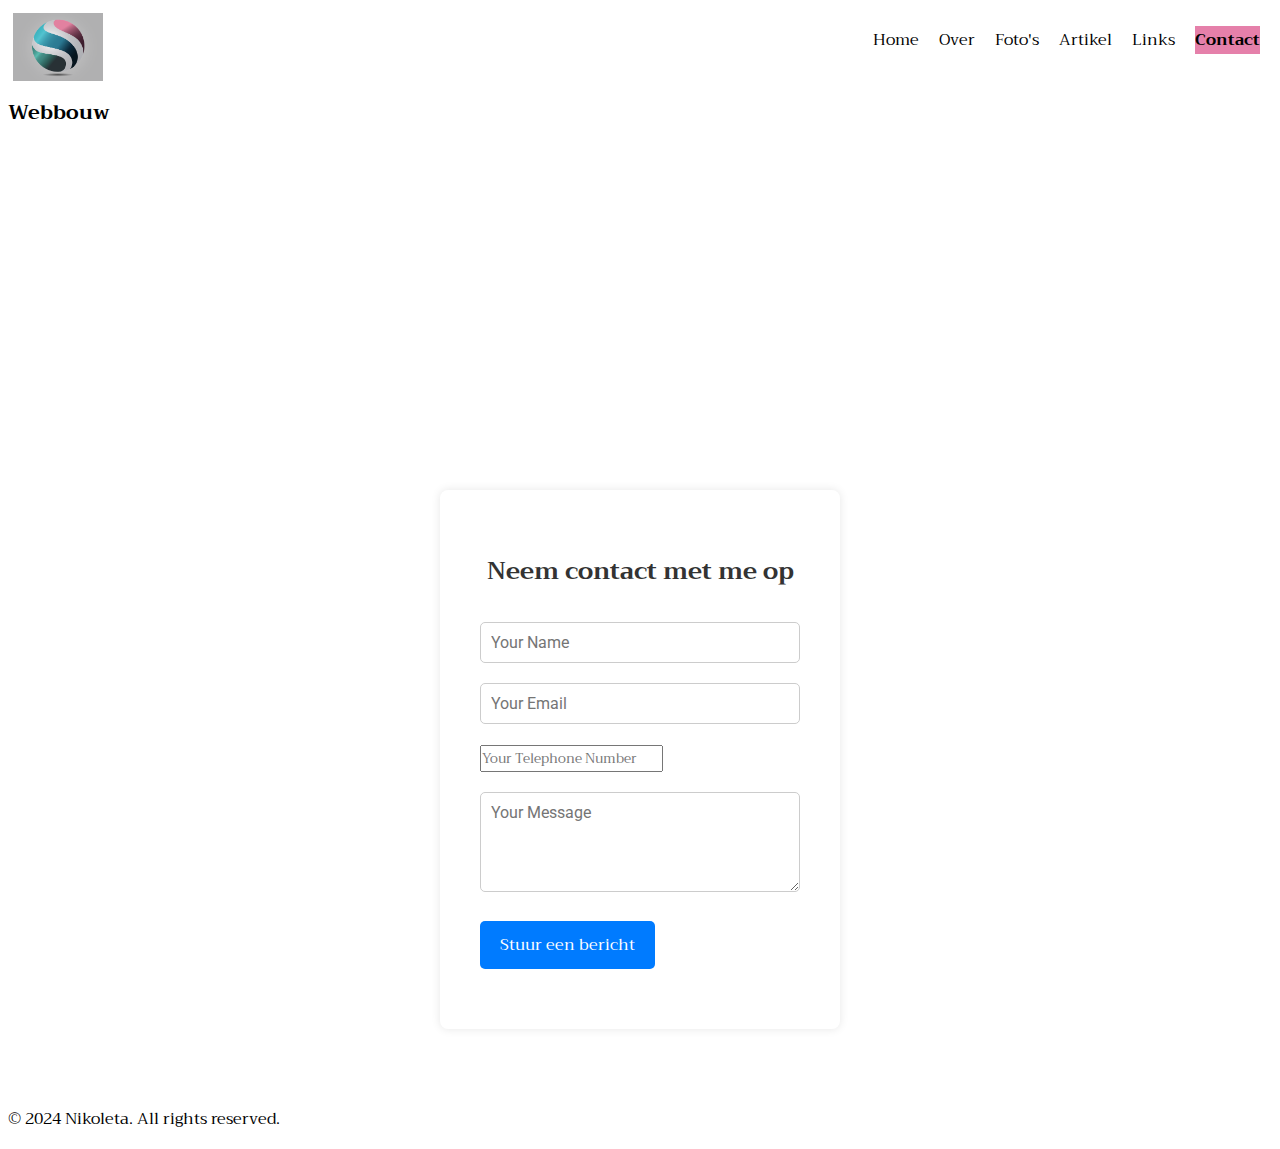
<file: contact.html>
<!DOCTYPE html>
<html lang="nl">

<head>
    <meta charset="UTF-8">
    <meta name="viewport" content="width=device-width, initial-scale=1.0">
    <title>Contact Form</title>
    <link rel="stylesheet" href="./styles/contact.css">
    <link rel="stylesheet" href="https://fonts.googleapis.com/css?family=Trirong">
    <link href="https://fonts.googleapis.com/css2?family=Roboto:ital,wght@1,100&display=swap" rel="stylesheet">
</head>

<body>
    <a href="index.html" class="logo-link">
        <div class="logo-container">
            <img src="./img/logofoto.png" alt="Logo" class="logo-image">
        </div>
        <div class="logo-text">Webbouw</div>
    </a>
        <!-- Hamburger icon -->
        <div class="hamburger-menu" onclick="toggleMenu()">
            <div class="bar"></div>
            <div class="bar"></div>
            <div class="bar"></div>
        </div>
        <nav id="mobile-nav">
            <ul>
                <li >
                    <a href="index.html">Home</a>
                </li>
                <li><a href="over.html">Over</a></li>
                <li><a href="fotos.html">Foto's</a></li>
                <li><a href="artikel.html">Artikel</a></li>
                
                <li class="submenu-parent">
                    <a href="#">Links</a>
                    <ul class="submenu">
                        <li><a href="github.html">Github</a></li>
                        <li><a href="https://www.ictergezocht.nl/blog/functies-in-de-ict/54_wat-doet-een-front-end-developer/">ICT</a></li>
                    </ul>
                </li>
                <li class="current-page"><a href="contact.html">Contact</a></li>
            </ul>
        </nav>

        <nav class="hidden">
            <ul>
                <li>
                    <a href="index.html">Home</a>
                </li>
                <li><a href="over.html">Over</a></li>
                <li><a href="fotos.html">Foto's</a></li>
                <li><a href="artikel.html">Artikel</a></li>
                <li>
                    <a href="#">Links</a>
                    <ul class="submenu_">
                        <li><a href="https://github.com/Nikoleta79">Github</a></li>
                        <li><a href="https://www.ictergezocht.nl/blog/functies-in-de-ict/54_wat-doet-een-front-end-developer/">ICT</a></li>
                    </ul>
                </li>
                <li class="current-page"><a href="contact.html">Contact</a></li>
            </ul>
        </nav>


   
    <div class="container">
        <iframe
            src="https://www.google.com/maps/embed?pb=!1m18!1m12!1m3!1d76141.2641492187!2d4.455261237889326!3d52.13183564019535!2m3!1f0!2f0!3f0!3m2!1i1024!2i768!4f13.1!3m3!1m2!1s0x47c5c6a00381babd%3A0x68b1bf204fbc3b92!2sLOI%20-%20Leidse%20Onderwijsinstellingen!5e0!3m2!1snl!2snl!4v1707048240037!5m2!1snl!2snl"
            style="border:0; width:100%;" height="450" allowfullscreen="" loading="lazy"
            referrerpolicy="no-referrer-when-downgrade"></iframe>
        <div class="form-container">
            <form id="contact-form" method="post" action="https://jkorpela.fi/cgi-bin/echo.cgi">
                <h2>Neem contact met me op</h2>
                <div class="form-group">
                    <input type="text" name="name" id="name" placeholder="Your Name" required>
                </div>
                <div class="form-group">
                    <input type="email" name="email" id="email" placeholder="Your Email" required>
                </div>
                <div class="form-group">
                    <input type="tel" name="phone" id="phone" placeholder="Your Telephone Number">
                </div>
                <div class="form-group">
                    <textarea name="message" id="message" placeholder="Your Message" required></textarea>
                </div>
                <div class="form-group">
                    <button type="submit">Stuur een bericht</button>
                </div>
            </form>
        </div>
    </div>

    <footer class="footer">
        <p>&copy; 2024 Nikoleta. All rights reserved.</p>
    </footer>
    <script>
        document.getElementById('moleButton').addEventListener('click', function (event) {
            event.preventDefault();
            window.location.href = 'https://github.com/Nikoleta79/Molegame';
        });
    
        function toggleMenu() {
    var desktopNav = document.querySelector('nav:not(#mobile-nav)');
    desktopNav.classList.toggle('hidden');
    var newNav = document.querySelector('nav');
    newNav.classList.toggle('hidden');
}
    </script>
</body>

</html>
</file>
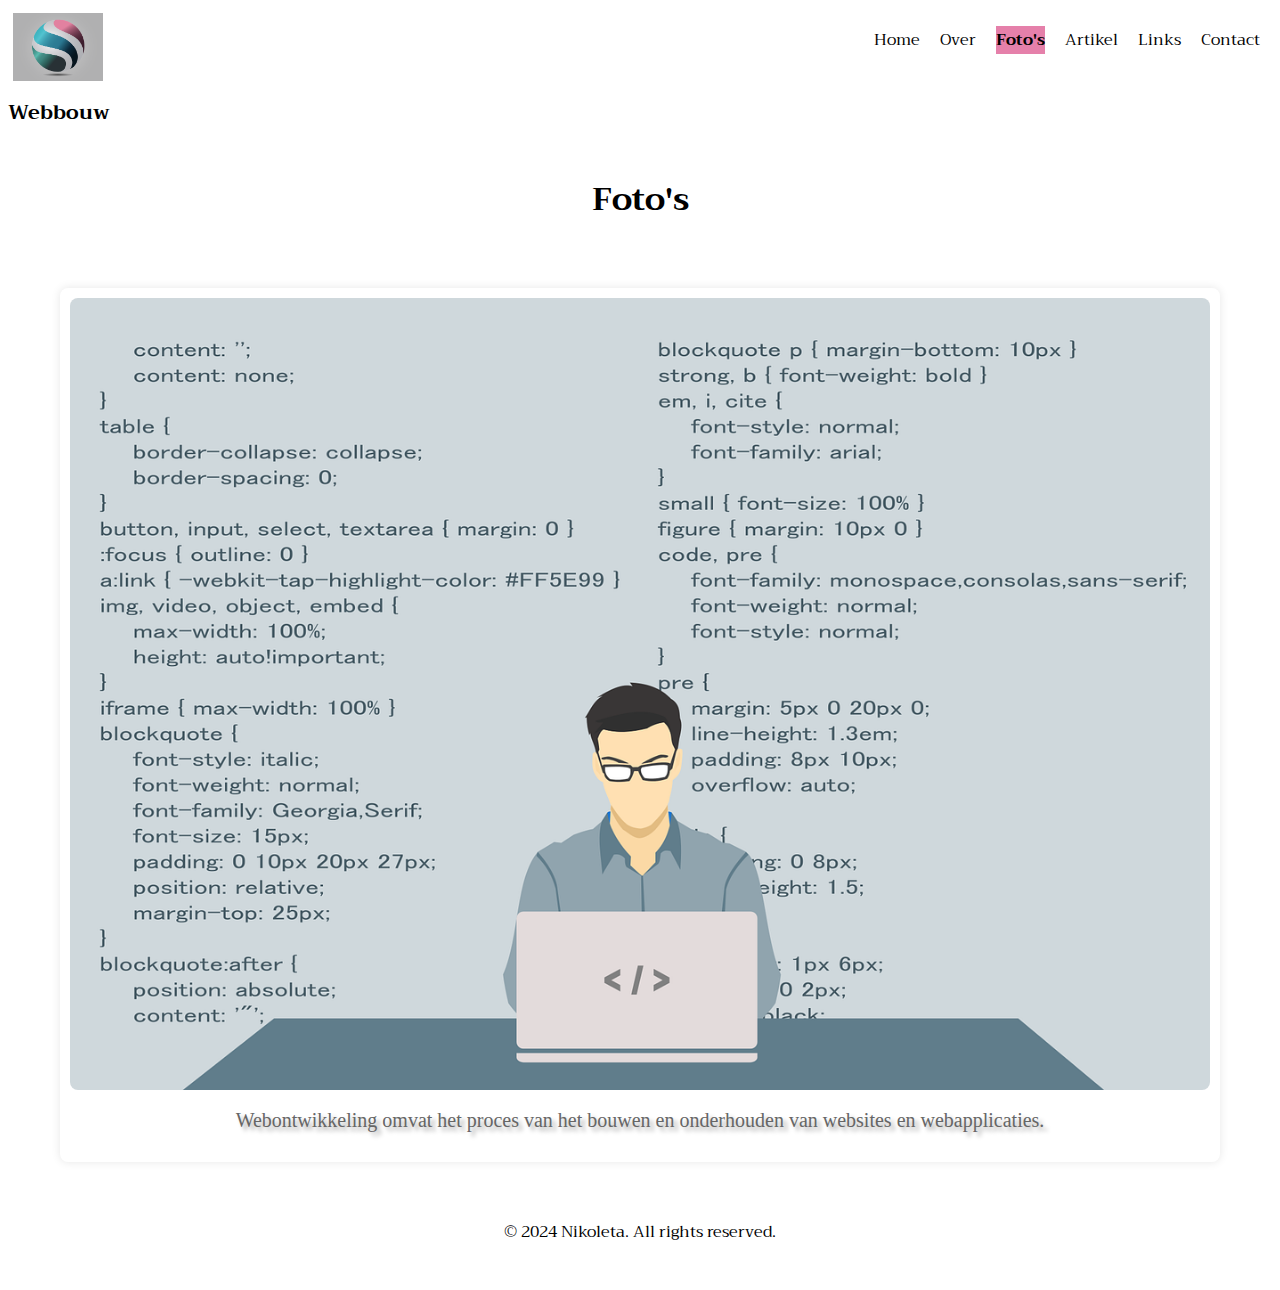
<file: fotos.html>
<!DOCTYPE html>
<html lang="nl">

<head>
    <meta charset="UTF-8">
    <meta name="viewport" content="width=device-width, initial-scale=1.0">
    <title>Photo Gallery</title>
    <link rel="stylesheet" href="./styles/fotos.css">
    <link rel="stylesheet" href="https://fonts.googleapis.com/css?family=Trirong">
    <link href="https://fonts.googleapis.com/css2?family=Montserrat:ital,wght@0,100..900;1,100..900&display=swap"
        rel="stylesheet">
    <style>
    </style>
</head>

<body>
    <a href="index.html" class="logo-link">
        <div class="logo-container">
            <img src="./img/logofoto.png" alt="Logo" class="logo-image">
        </div>
        <div class="logo-text">Webbouw</div>
    </a>
        <!-- Hamburger icon -->
        <div class="hamburger-menu" onclick="toggleMenu()">
            <div class="bar"></div>
            <div class="bar"></div>
            <div class="bar"></div>
        </div>
        <nav id="mobile-nav">
            <ul>
                <li >
                    <a href="index.html">Home</a>
                </li>
                <li><a href="over.html">Over</a></li>
                <li class="current-page"><a href="fotos.html">Foto's</a></li>
                <li><a href="artikel.html">Artikel</a></li>
                
                <li class="submenu-parent">
                    <a href="#">Links</a>
                    <ul class="submenu">
                        <li><a href="github.html">Github</a></li>
                        <li><a href="https://www.ictergezocht.nl/blog/functies-in-de-ict/54_wat-doet-een-front-end-developer/">ICT</a></li>
                    </ul>
                </li>
                <li><a href="contact.html">Contact</a></li>
            </ul>
        </nav>

        <nav class="hidden">
            <ul>
                <li>
                    <a href="index.html">Home</a>
                </li>
                <li><a href="over.html">Over</a></li>
                <li class="current-page"><a href="fotos.html">Foto's</a></li>
                <li><a href="artikel.html">Artikel</a></li>
                <li>
                    <a href="#">Links</a>
                    <ul class="submenu_">
                        <li><a href="https://github.com/Nikoleta79">Github</a></li>
                        <li><a href="https://www.ictergezocht.nl/blog/functies-in-de-ict/54_wat-doet-een-front-end-developer/">ICT</a></li>
                    </ul>
                </li>
                <li><a href="contact.html">Contact</a></li>
            </ul>
        </nav>


    <header>
        <h1>Foto's</h1>
    </header>

    <main class="photo-gallery">
        <div class="photo">
            <img src="./img/programmer.png" alt="Foto 1">
            <p class="caption">Webontwikkeling omvat het proces van het bouwen en onderhouden van websites en
                webapplicaties.</p>
        </div>
        <div class="photo">
            <img src="./img/code.jpg" alt="Foto 2">
            <p class="caption">Webontwikkeling biedt een breed scala aan mogelijkheden om digitale producten te creëren.
            </p>
        </div>
        <div class="photo">
            <img src="./img/hands.jpg" alt="Photo 3">
            <p class="caption">Neem contact met mij op voor meer informatie</p>
        </div>
    </main>
    <script>
        let currentPhotoIndex = 0;
        const photos = document.querySelectorAll('.photo');
        for (let i = 1; i < photos.length; i++) {
            photos[i].style.display = 'none';
        }
        function showNextPhoto() {
            photos[currentPhotoIndex].style.display = 'none';
            currentPhotoIndex = (currentPhotoIndex + 1) % photos.length;
            photos[currentPhotoIndex].style.display = 'block';
        }
        setInterval(showNextPhoto, 10000);
    </script>
    <footer class="footer">
        <p>&copy; 2024 Nikoleta. All rights reserved.</p>
    </footer>
    <script>
        document.getElementById('moleButton').addEventListener('click', function (event) {
            event.preventDefault();
            window.location.href = 'https://github.com/Nikoleta79/Molegame';
        });
    
        function toggleMenu() {
    var desktopNav = document.querySelector('nav:not(#mobile-nav)');
    desktopNav.classList.toggle('hidden');
    var newNav = document.querySelector('nav');
    newNav.classList.toggle('hidden');
}
    </script>
</body>

</html>
</file>
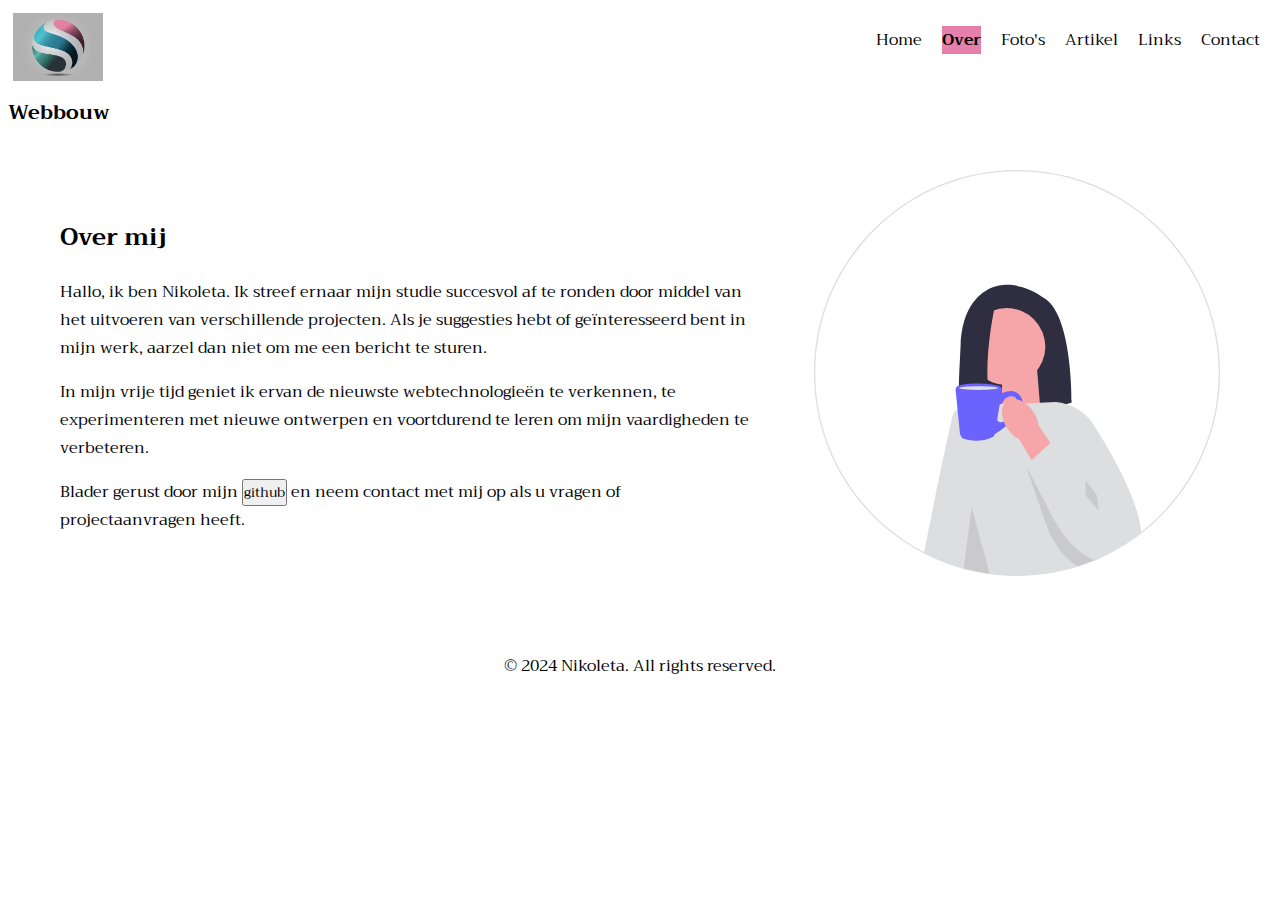
<file: over.html>
<!DOCTYPE html>
<html lang="nl">

<head>
    <meta charset="UTF-8">
    <meta name="viewport" content="width=device-width, initial-scale=1.0">
    <title>About Me</title>
    <link rel="stylesheet" href="./styles/over.css">
    <link rel="stylesheet" href="https://fonts.googleapis.com/css?family=Trirong">
</head>

<body>
    <a href="index.html" class="logo-link">
        <div class="logo-container">
            <img src="./img/logofoto.png" alt="Logo" class="logo-image">
        </div>
        <div class="logo-text">Webbouw</div>
    </a>
        <!-- Hamburger icon -->
        <div class="hamburger-menu" onclick="toggleMenu()">
            <div class="bar"></div>
            <div class="bar"></div>
            <div class="bar"></div>
        </div>
        <nav id="mobile-nav">
            <ul>
                <li >
                    <a href="index.html">Home</a>
                </li>
                <li class="current-page"><a href="over.html">Over</a></li>
                <li><a href="fotos.html">Foto's</a></li>
                <li><a href="artikel.html">Artikel</a></li>
                
                <li class="submenu-parent">
                    <a href="#">Links</a>
                    <ul class="submenu">
                        <li><a href="github.html">Github</a></li>
                        <li><a href="https://www.ictergezocht.nl/blog/functies-in-de-ict/54_wat-doet-een-front-end-developer/">ICT</a></li>
                    </ul>
                </li>
                <li><a href="contact.html">Contact</a></li>
            </ul>
        </nav>

        <nav class="hidden">
            <ul>
                <li>
                    <a href="index.html">Home</a>
                </li>
                <li class="current-page"><a href="over.html">Over</a></li>
                <li><a href="fotos.html">Foto's</a></li>
                <li><a href="artikel.html">Artikel</a></li>
                <li>
                    <a href="#">Links</a>
                    <ul class="submenu_">
                        <li><a href="https://github.com/Nikoleta79">Github</a></li>
                        <li><a href="https://www.ictergezocht.nl/blog/functies-in-de-ict/54_wat-doet-een-front-end-developer/">ICT</a></li>
                    </ul>
                </li>
                <li><a href="contact.html">Contact</a></li>
            </ul>
        </nav>


    <header>
        <section class="hero">
            <div class="container">
                <div class="hero-content">
                    <div class="hero-text">
                        <h2>Over mij</h2>
                        <p>Hallo, ik ben Nikoleta. Ik streef ernaar mijn studie succesvol af te ronden door middel van
                            het uitvoeren van verschillende projecten. Als je suggesties hebt of geïnteresseerd bent in
                            mijn werk, aarzel dan niet om me een bericht te sturen.</p>
                        <p>In mijn vrije tijd geniet ik ervan de nieuwste webtechnologieën te verkennen, te
                            experimenteren met nieuwe ontwerpen en voortdurend te leren om mijn vaardigheden te
                            verbeteren.</p>
                        <p>Blader gerust door mijn <button id="github">github</button> en neem contact met mij op als u
                            vragen of projectaanvragen heeft.</p>
                        <script>
                            document.getElementById('github').addEventListener('click', function (event) {
                                event.preventDefault();
                                window.location.href = 'https://github.com/Nikoleta79/Molegame';
                            });
                        </script>
                    </div>
                    <div class="hero-image">
                        <img src = "./img/happy.svg.svg" alt="My Happy SVG">
                    </div>
                </div>
            </div>
        </section>
    </header>

    <footer class="footer">
        
            <p>&copy; 2024 Nikoleta. All rights reserved.</p>
        
    </footer>
    <script>
        document.getElementById('moleButton').addEventListener('click', function (event) {
            event.preventDefault();
            window.location.href = 'https://github.com/Nikoleta79/Molegame';
        });
    
        function toggleMenu() {
    var desktopNav = document.querySelector('nav:not(#mobile-nav)');
    desktopNav.classList.toggle('hidden');
    var newNav = document.querySelector('nav');
    newNav.classList.toggle('hidden');
}
    </script>
</body>

</html>
</file>
<file: styles/contact.css>
:root {
    --main-color: #3498db;
    --secondary-color: #e74c3c;
    
}
nav ul li a:hover {
    color: var(--secondary-color);
}
nav ul {
    list-style-type: none;
}

nav {
    position: absolute;
    top: 10px;
    right: 10px;
}

nav ul {
    list-style-type: none;
    display: flex;
    justify-content: flex-end;
    align-items: center;
}

nav ul li {
    margin-left: 10px;
    position: relative;
}

nav ul li a {
    color: black;
}

nav ul li {
    display: inline;
    margin: 0 10px;
}



nav ul {
    list-style-type: none;
}

nav ul li {
    display: inline;
    margin: 0 10px;
}


.logo {
    display: flex;
    align-items: center;
    text-decoration: none;
    color: black;
}

.logo-container .logo-image {
    width: 100px;
    height: auto;
    margin-right: 20px;
    padding: 5px;
    background-color: white;
}

.logo-text {
    font-weight: bold;
    font-size: 20px;
    color: black;
    text-decoration: none;
}

.logo span {
    font-weight: bold;
    font-size: 20px;
}

.logo-link {
    text-decoration: none;
    color: inherit;
}
nav ul li.current-page:hover .submenu {
    display: block;
}


* {
    padding: 0;
    box-sizing: border-box;
    text-decoration: none;
    font-family: "Trirong";
}

span {
    font-style: italic;
    text-shadow: 0 0.032em 0 #b0b0b0, 0px 0.15em 0.11em rgba(0, 0, 0, 0.15), 0px 0.25em 0.021em rgba(0, 0, 0, 0.1), 0px 0.32em 0.32em rgba(0, 0, 0, 0.1);
    color: black;
    font-size: 20px;
    position: absolute;
    top: 10px;
    left: 10px;
}


.current-page {
    background-color: #e06598d3;
    
    color: white;
    
    font-weight: bold;
    
}

.submenu {
    display: none;
    position: absolute;
    background-color: white;
    padding: 10px;
    box-shadow: 0px 8px 16px 0px rgba(0, 0, 0, 0.2);
}

.submenu li {
    margin: 5px 0;
}

.submenu a {
    color: black;
    text-decoration: none;
    display: block;
}

.submenu a:hover {
    color: blue;
}

.submenu-parent:hover .submenu {
    display: block;
}



.circle-logo {
    display: inline-flex;
    justify-content: center;
    align-items: center;
    width: 50px;
    height: 50px;
    background-color: lightpink;
    border-radius: 50%;
    text-decoration: none;
    color: black;
    font-size: 16px;
    font-weight: bold;
    margin-right: 10px;
    }

.circle-logo span {
    color: white;
    font-size: 24px;
    font-weight: bold;
}

.circle-logo:hover {
    background-color: pink;
   }


.container {
    width: 100%;
    display: flex;
    flex-direction: column;
    justify-content: center;
    align-items: center;
    padding: 20px;
}

.form-container {
    width: 100%;
    max-width: 400px;
    padding: 40px;
    background-color: #fff;
    border-radius: 8px;
    box-shadow: 0 0 10px rgba(0, 0, 0, 0.1);
    margin-bottom: 40px; 
    margin-top: 40px; 
}

iframe {
    width: 100%;
    height: 300px;
    border: 0;
}

h2 {
    text-align: center;
    margin-bottom: 30px;
    color: #333;
}

.form-group {
    margin-bottom: 20px;
}

input[type="text"],
input[type="email"],
textarea {
    width: 100%;
    padding: 10px;
    border: 1px solid #ccc;
    border-radius: 5px;
    font-size: 16px;
    font-family:'Roboto', sans-serif;;
}

textarea {
    height: 100px;
}

button[type="submit"] {
    background-color: #007bff;
    color: #fff;
    border: none;
    padding: 10px 20px;
    border-radius: 5px;
    cursor: pointer;
    font-size: 16px;
    transition: background-color 0.3s ease;
}

button[type="submit"]:hover {
    background-color: #0056b3;
}




@media only screen and (max-width: 320px) {

    iframe {
        height: 200px;
    }

    .container {
        padding: 10px;
    }

    .form-container {
        width: 100%;
        padding: 20px;
        margin-bottom: 20px;
        margin-top: 20px;
    }    
}



@media only screen and (min-width: 1440px) {


    .container {
        padding: 0 80px; 
    }

    .articles {
        grid-template-columns: repeat(auto-fit, minmax(400px, 1fr)); /* Adjust grid layout for better content presentation */
        gap: 40px; 
    }

    .articles article {
        padding: 40px; 
    }

    h2 {
        font-size: 28px; 
    }

    p {
        font-size: 18px; 
    }
}



@media (max-width: 320px) {
    .html_size{
        max-width:320px;
        width:320px;
    }
    body{
        max-width:320px;     
    }
    nav {
        position: static;
        text-align: center;
    }

    nav ul {
        flex-direction: column;
        align-items: center;
    }

    nav ul li {
        margin-left: 0;
        margin-bottom: 10px;
        position: static;
    }

.container {
    margin-left:20px !important;
        width:300px;
        flex-direction: column;
        align-items: center;
        margin: 0px;
    }
    
}


@media (max-width: 768px) {
    
    header {
        padding: 10px;
    }

    .logo-container img {
        width: 80px;
        height: auto;
    }

    .navbar {
        justify-content: center;
    }

    .navbar ul {
        flex-direction: column;
        align-items: center;
    }

    .navbar ul li {
        margin-left: 0;
        margin-bottom: 10px;
    }

    
    .container {
        padding: 20px;
    }
}

@media (max-width: 320px) {
    .hamburger-menu {
        display: block !important;
    }

    nav#mobile-nav {
        display: none;
        position: absolute;
        top: 0;
        right: 0;
        background-color: #f9f9f9;
        padding: 20px;
        width: 200px;
    }

nav#mobile-nav.open {
display: block;
}
nav#mobile-nav.open ul {
display: block;
}
}
.bar {
    width: 25px;
    height: 3px;
    background-color: #333;
    margin: 5px 0;
}

.hamburger-menu {
    display: none;
    cursor: pointer;
    padding: 10px;
}


nav.hidden {
display: none;
}

.submenu_ {
    display: flex;
    margin-left:10px;
    background-color: white;
    padding: 10px;
    box-shadow: 0px 8px 16px 0px rgba(0, 0, 0, 0.2);
}
.footer p{
    font-size: 16px;
}
</file>
<file: styles/fotos.css>
:root {
    --main-color: #3498db;
    --secondary-color: #e74c3c;
    }
    nav ul li a:hover {
        color: var(--secondary-color);
    }
    nav ul {
        list-style-type: none;
    }
    
    nav {
        position: absolute;
        top: 10px;
        right: 10px;
    }
    
    nav ul {
        list-style-type: none;
        display: flex;
        justify-content: flex-end;
        align-items: center;
    }
    
    nav ul li {
        margin-left: 10px;
        position: relative;
    }
    
    nav ul li a {
        color: black;
    }
    
    nav ul li {
        display: inline;
        margin: 0 10px;
    }
    
    
    
    nav ul {
        list-style-type: none;
    }
    
    nav ul li {
        display: inline;
        margin: 0 10px;
    }
    
    
    .logo {
        display: flex;
        align-items: center;
        text-decoration: none;
        color: black;
    }
    
    .logo-container .logo-image {
        width: 100px;
        height: auto;
        margin-right: 20px;
        padding: 5px;
        background-color: white;
    }
    
    .logo-text {
        font-weight: bold;
        font-size: 20px;
        color: black;
        text-decoration: none;
    }
    
    .logo span {
        font-weight: bold;
        font-size: 20px;
    }
    
    .logo-link {
        text-decoration: none;
        color: inherit;
    }
    nav ul li.current-page:hover .submenu {
        display: block;
    }


* {
    padding: 0;
    box-sizing: border-box;
    text-decoration: none;
    font-family: "Trirong";
}

span {
    font-style: italic;
    text-shadow: 0 0.032em 0 #b0b0b0, 0px 0.15em 0.11em rgba(0, 0, 0, 0.15), 0px 0.25em 0.021em rgba(0, 0, 0, 0.1), 0px 0.32em 0.32em rgba(0, 0, 0, 0.1);
    color: black;
    font-size: 20px;
    position: absolute;
    top: 10px;
    left: 10px;
}

.current-page {
    background-color: #e06598d3;
    color: white;
    font-weight: bold;
    }

.submenu {
    display: none;
    position: absolute;
    background-color: white;
    padding: 10px;
    box-shadow: 0px 8px 16px 0px rgba(0, 0, 0, 0.2);
}

.submenu li {
    margin: 5px 0;
}

.submenu a {
    color: black;
    text-decoration: none;
    display: block;
}

.submenu a:hover {
    color: blue;
}

.submenu-parent:hover .submenu {
    display: block;
}


.circle-logo {
    display: inline-flex;
    justify-content: center;
    align-items: center;
    width: 50px;
    height: 50px;
    background-color: lightpink;
    border-radius: 50%;
    text-decoration: none;
    color: black;
    font-size: 16px;
    font-weight: bold;
    margin-right: 10px;
   }

.circle-logo span {
    color: white;
    font-size: 24px;
    font-weight: bold;
}

.circle-logo:hover {
    background-color: pink;
    }



header {
    text-align: center;
    padding: 20px 0;
}

.photo-gallery {
    max-width: 1200px;
    margin: 0 auto;
    display: grid;
    grid-template-columns: repeat(auto-fit, minmax(250px, 1fr));
    gap: 20px;
    padding: 20px;
}

.photo {
    background-color: #fff;
    border-radius: 8px;
    box-shadow: 0 0 10px rgba(0, 0, 0, 0.1);
    padding: 10px;
    transition: transform 0.3s ease;
}

.photo img {
    width: 100%;
    border-radius: 8px;
}

.photo:hover {
    transform: translateY(-5px);
}

.caption {
    text-align: center;
    margin-top: 10px;
    color: #666;
    font-family: 'Tangerine', serif;
    font-size: 20px;
    text-shadow: 4px 4px 4px #aaa;
}

footer {
    text-align: center;
    padding: 20px 0;
}

@media only screen and (max-width: 320px) {
    

    .wallpaper {
        height: auto;
    }

    .container {
        flex-direction: column;
        align-items: center;
    }

    .column img {
        margin-right: 0;
        margin-bottom: 20px;
    }

    .plaatjes-container {
        flex-direction: column;
    }

    .plaatje-item {
        width: 100%;
    }
}

@media only screen and (min-width: 768px) {
    .container {
        flex-direction: row;
        justify-content: space-between;
    }

    .Foto,
    .column {
        flex-direction: column;
        align-items: center;
        padding: 20px;
    }

    .column img {
        margin-right: 0;
        margin-bottom: 20px;
    }
}
@media only screen and (min-width: 1440px) {


    .photo-gallery {
        padding: 20px 40px;
    }

    .photo {
        padding: 20px;
    }
}





@media (max-width: 320px) {
    .html_size{
        max-width:320px;
        width:320px;
    }
    body{
        max-width:320px;     
    }
    nav {
        position: static;
        text-align: center;
    }

    nav ul {
        flex-direction: column;
        align-items: center;
    }

    nav ul li {
        margin-left: 0;
        margin-bottom: 10px;
        position: static;
    }

.container {
    margin-left:20px !important;
        width:300px;
        flex-direction: column;
        align-items: center;
        margin: 0px;
    }
    
}


@media (max-width: 768px) {
    
    header {
        padding: 10px;
    }

    .logo-container img {
        width: 80px;
        height: auto;
    }

    .navbar {
        justify-content: center;
    }

    .navbar ul {
        flex-direction: column;
        align-items: center;
    }

    .navbar ul li {
        margin-left: 0;
        margin-bottom: 10px;
    }

    
    .container {
        padding: 20px;
    }
}
@media (max-width: 320px) {
    .hamburger-menu {
        display: block !important;
    }

    nav#mobile-nav {
        display: none;
        position: absolute;
        top: 0;
        right: 0;
        background-color: #f9f9f9;
        padding: 20px;
        width: 200px;
    }

nav#mobile-nav.open {
display: block;
}
nav#mobile-nav.open ul {
display: block;
}
}
.bar {
    width: 25px;
    height: 3px;
    background-color: #333;
    margin: 5px 0;
}
.hamburger-menu {
    display: none;
    cursor: pointer;
    padding: 10px;
}


nav.hidden {
display: none;
}
.submenu_ {
    display: flex;
    margin-left:10px;
    background-color: white;
    padding: 10px;
    box-shadow: 0px 8px 16px 0px rgba(0, 0, 0, 0.2);
}
.footer p{
    font-size: 16px;
    display: block;
    margin-block-start: 1em;
    margin-block-end: 1em;
    margin-inline-start: 0px;
    margin-inline-end: 0px;
}
</file>
<file: styles/over.css>
:root {
    --main-color: #3498db;
    --secondary-color: #e74c3c;
    }
.submenu-parent:hover .submenu {
    display: block;
}
nav ul li a:hover {
    color: var(--secondary-color);
}
nav ul {
    list-style-type: none;
}

nav {
    position: absolute;
    top: 10px;
    right: 10px;
}

nav ul {
    list-style-type: none;
    display: flex;
    justify-content: flex-end;
    align-items: center;
}

nav ul li {
    margin-left: 10px;
    position: relative;
}

nav ul li a {
    color: black;
}

nav ul li {
    display: inline;
    margin: 0 10px;
}



nav ul {
    list-style-type: none;
}

nav ul li {
    display: inline;
    margin: 0 10px;
}


.logo {
    display: flex;
    align-items: center;
    text-decoration: none;
    color: black;
}

.logo-container .logo-image {
    width: 100px;
    height: auto;
    margin-right: 20px;
    padding: 5px;
    background-color: white;
}

.logo-text {
    font-weight: bold;
    font-size: 20px;
    color: black;
    text-decoration: none;
}

.logo span {
    font-weight: bold;
    font-size: 20px;
}

.logo-link {
    text-decoration: none;
    color: inherit;
}
nav ul li.current-page:hover .submenu {
    display: block;
}


* {
    padding: 0;
    box-sizing: border-box;
    text-decoration: none;
    font-family: "Trirong";
}

span {
    font-style: italic;
    text-shadow: 0 0.032em 0 #b0b0b0, 0px 0.15em 0.11em rgba(0, 0, 0, 0.15), 0px 0.25em 0.021em rgba(0, 0, 0, 0.1), 0px 0.32em 0.32em rgba(0, 0, 0, 0.1);
    color: black;
    font-size: 20px;
    position: absolute;
    top: 10px;
    left: 10px;
}


.current-page {
    background-color: #e06598d3;
    color: white;
    font-weight: bold;
    }

.submenu {
    display: none;
    position: absolute;
    background-color: white;
    padding: 10px;
    box-shadow: 0px 8px 16px 0px rgba(0, 0, 0, 0.2);
}

.submenu li {
    margin: 5px 0;
}

.submenu a {
    color: black;
    text-decoration: none;
    display: block;
}

.submenu a:hover {
    color: blue;
}

.submenu-parent:hover .submenu {
    display: block;
}

.circle-logo {
    display: inline-flex;
    justify-content: center;
    align-items: center;
    width: 50px;
    height: 50px;
    background-color: lightpink;
    border-radius: 50%;
    text-decoration: none;
    color: black;
    font-size: 16px;
    font-weight: bold;
    margin-right: 10px;
    }

.circle-logo span {
    color: white;
    font-size: 24px;
    font-weight: bold;
}

.circle-logo:hover {
    background-color: pink;
    }

.container {
    max-width: 1200px;
    margin: 0 auto;
    padding: 0 20px;
}


.hero {
    background-color: #fff;
    padding: 40px 0;
}

.hero-content {
    display: flex;
    flex-wrap: wrap;
    justify-content: space-between;
    align-items: center;
}

.hero-text {
    width: 60%;
}

.hero-text h2 {
    margin-bottom: 20px;
}

.hero-image {
    width: 35%;
}

.hero-image-container {
    border: 2px solid black; 
    border-radius: 8px;
    overflow: hidden; 
    position: relative; 
}

.hero-image img {
    max-width: 100%;
    height: auto;
    border-radius: 8px;
    float: right;
}

.hero-image-container::after {
    content: 'Mij';
    position: absolute;
    top: -10px;
    right: -10px;
    bottom: -10px;
    left: -10px;
    border: 2px dashed red;
    border-radius: 10px;
}

footer {
    color: black;
    text-align: center;
    padding: 20px 0;
}

@media only screen and (max-width: 320px) {
          nav {
            position: static;
            text-align: center;
        }
    
        nav ul {
            flex-direction: column;
            align-items: center;
        }
    
        nav ul li {
            margin-left: 0;
            margin-bottom: 10px;
            position: static;
        }
    

    .wallpaper {
        height: auto;
    }

    .container {
        flex-direction: column;
        align-items: center;
    }

    .column img {
        margin-right: 0;
        margin-bottom: 20px;
    }

    .plaatjes-container {
        flex-direction: column;
    }

    .plaatje-item {
        width: 100%;
    }
}

@media only screen and (min-width: 768px) {

        
    
    .container {
        flex-direction: row;
        justify-content: space-between;
    }

    .Foto,
    .column {
        flex-direction: column;
        align-items: center;
        padding: 20px;
    }

    .column img {
        margin-right: 0;
        margin-bottom: 20px;
    }
}

@media only screen and (min-width: 1440px) {
    nav ul {
        justify-content: flex-end;
    }

    .container {
        max-width: 1400px;
        padding: 0 50px;
    }

    .hero-content {
        width: 80%;
        margin: 0 auto;
    }

    .hero-text {
        width: 50%;
    }

    .hero-image {
        width: 40%;
    }

    .circle-logo {
        margin-right: 20px;
    }

    footer {
        padding: 40px 0;
    }
}

@media (max-width: 320px) {
    .hamburger-menu {
        display: block !important;
    }

    nav#mobile-nav {
        display: none;
        position: absolute;
        top: 0;
        right: 0;
        background-color: #f9f9f9;
        padding: 20px;
        width: 200px;
    }

nav#mobile-nav.open {
display: block;
}
nav#mobile-nav.open ul {
display: block;
}
}
.bar {
    width: 25px;
    height: 3px;
    background-color: #333;
    margin: 5px 0;
}
.hamburger-menu {
    display: none;
    cursor: pointer;
    padding: 10px;
}


nav.hidden {
display: none;
}

.submenu_ {
    display: flex;
    margin-left:10px;
    background-color: white;
    padding: 10px;
    box-shadow: 0px 8px 16px 0px rgba(0, 0, 0, 0.2);
}

.footer p{
    font-size: 16px;
    display: block;
    margin-block-start: 1em;
    margin-block-end: 1em;
    margin-inline-start: 0px;
    margin-inline-end: 0px;
}
</file>
